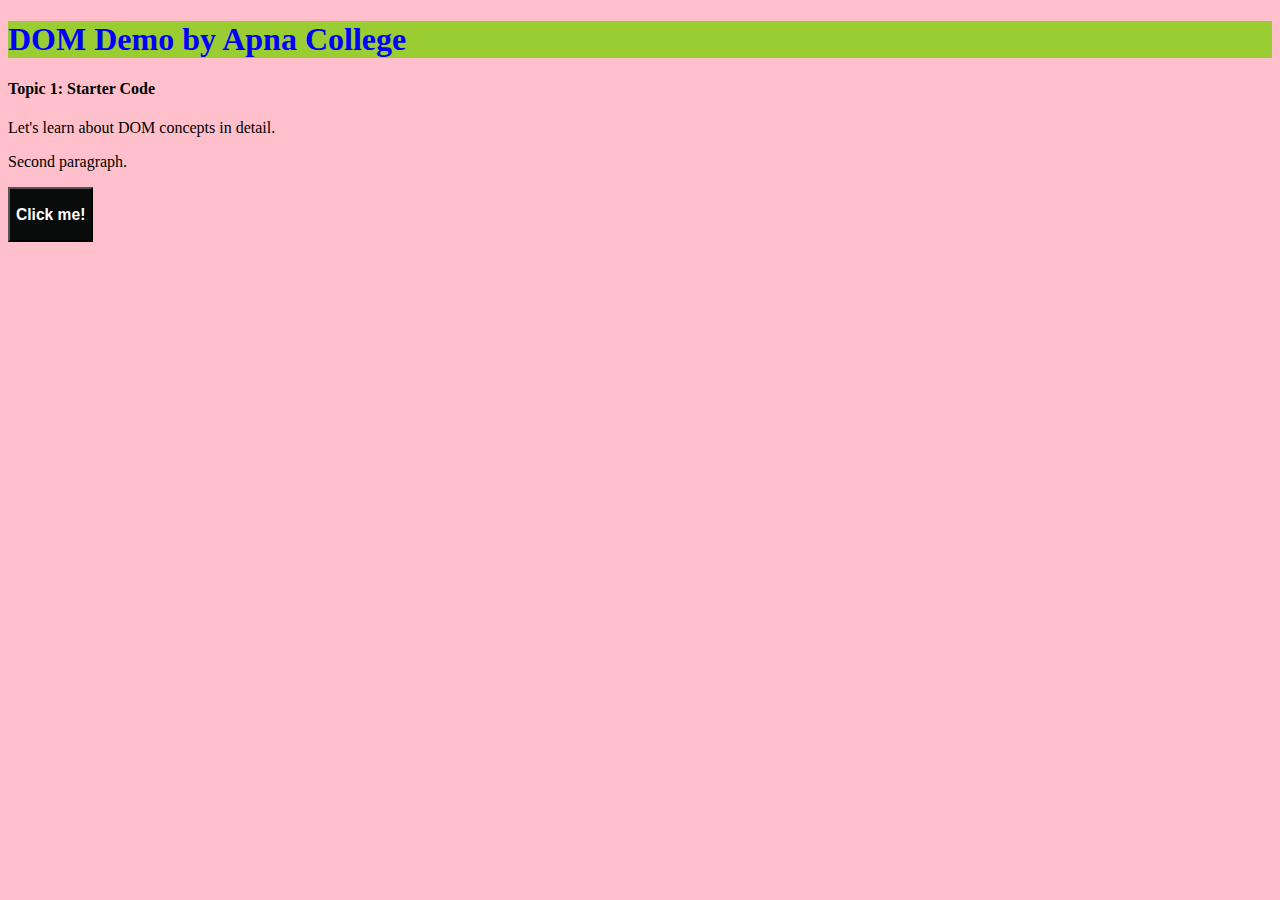
<file: DOM(Document Object Model)/index.html>
<!DOCTYPE html>
<html lang="en">
<head>
    <meta charset="UTF-8">
    <meta name="viewport" content="width=device-width, initial-scale=1.0">
    <title>Document</title>
    <link rel="stylesheet" href="style.css">
</head>
<body>
<h1 id="heading">DOM Demo by Apna College</h1>
<h4 class="heading2">Topic 1: Starter Code</h4>
<p>Let's learn about DOM concepts in detail.</p>
<p>Second paragraph.</p>
<button><h3>Click me!</h3></button>

    <script src="script.js"></script>
    
</body>
</html>
</file>
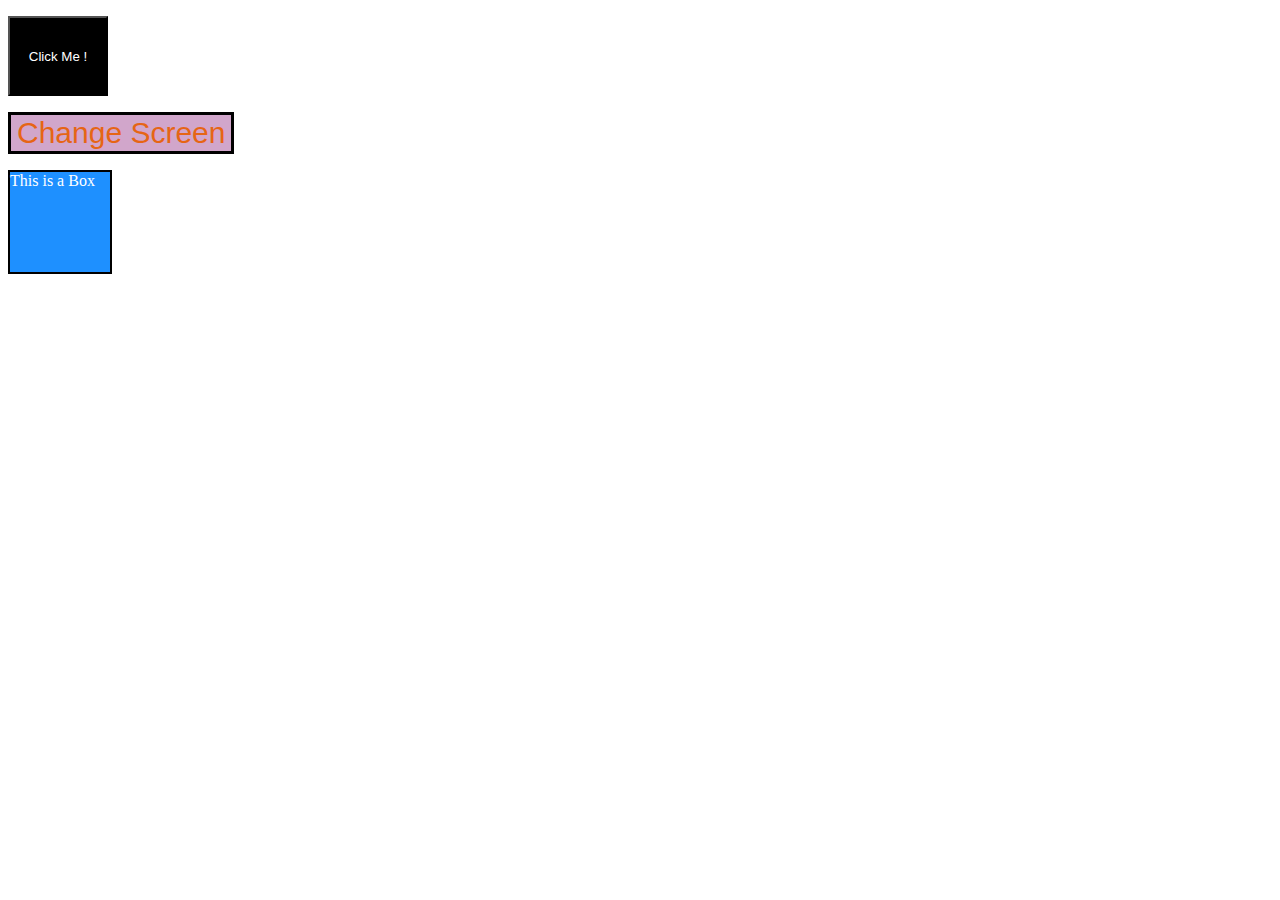
<file: EventsInJS/index.html>
<!DOCTYPE html>
<html lang="en">
<head>
    <meta charset="UTF-8">
    <meta name="viewport" content="width=device-width, initial-scale=1.0">
    <title>Events in JS</title>
    <link rel="stylesheet" href="style.css">
</head>
<body>
    <p>
    <button class="btn">Click Me !</button>
</p>
<p><button class="change">Change Screen</button></p>     
    
    <div>This is a Box</div>
    <script src="script.js"></script>
</body>
</html>
</file>
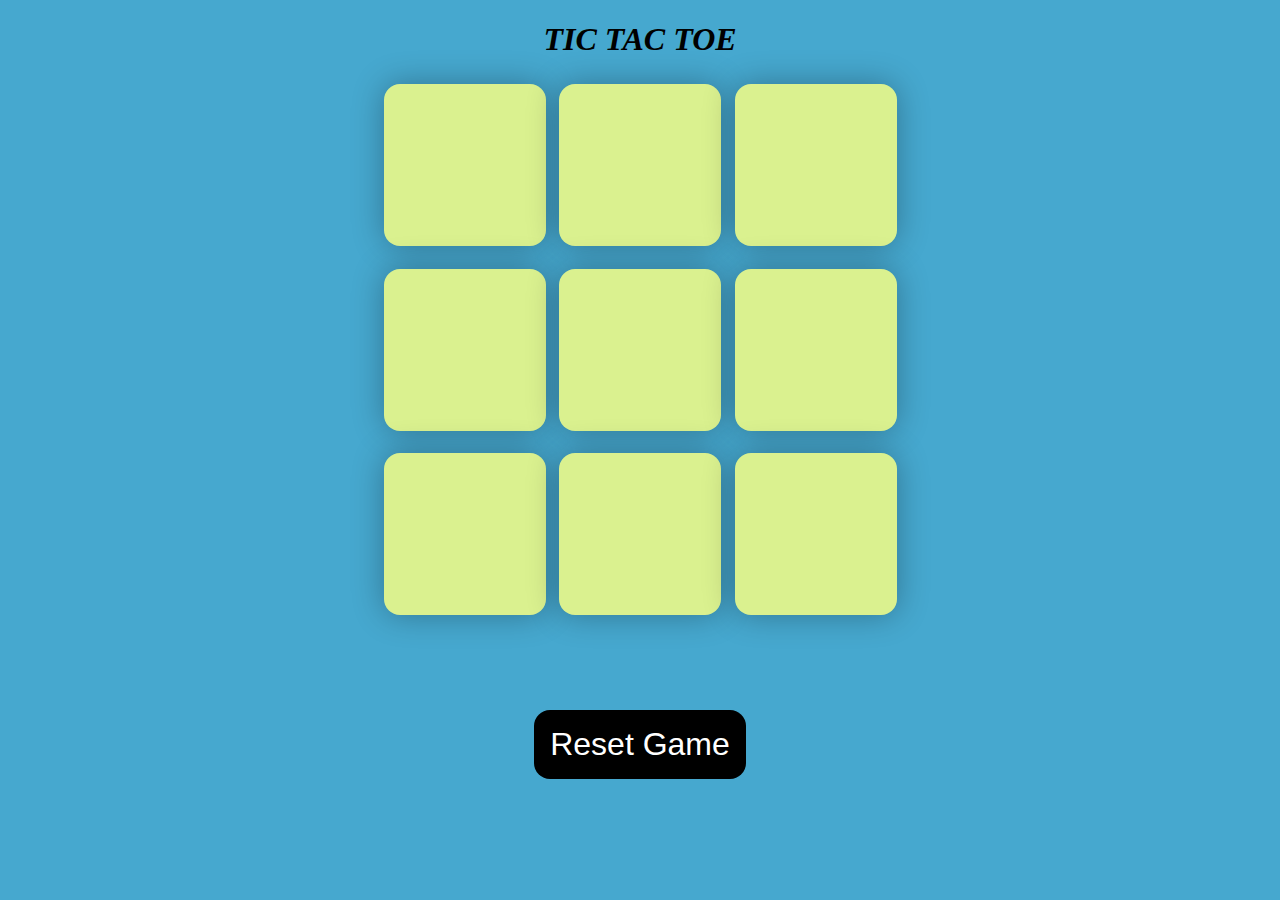
<file: TicTacToe Game/index.html>
<!DOCTYPE html>
<html lang="en">
<head>
    <meta charset="UTF-8">
    <meta name="viewport" content="width=device-width, initial-scale=1.0">
    <title>Tic-Tac-Toe Game</title>
    <link rel="stylesheet" href="style.css">
</head>
<body>
    <div class="msg-container hide">
        <p id="msg">WINNER</p>
        <button id="new-btn">New Game</button>

    </div>
    <main>
    <h1><i>TIC TAC TOE</i></h1>
    <div class="container">
       <div class="game">
           <button class="box"></button>
           <button class="box"></button>
           <button class="box"></button>
           <button class="box"></button>
           <button class="box"></button>
           <button class="box"></button>
           <button class="box"></button>
           <button class="box"></button>
           <button class="box"></button>
       </div>
    </div>
    <button id="reset-btn">Reset Game</button>
</main>
    <script src="app.js"></script>
</body>
</html>
</file>
<file: DOM(Document Object Model)/style.css>
h1 {
    color: blue;
   
    background-color: yellowgreen;
}
body{
    background-color: pink;
}

button{
    background-color: rgb(9, 12, 11);
    color: white;
}
</file>
<file: EventsInJS/style.css>
div{
  height: 100px;
  width: 100px;
  background: dodgerblue;
  color: white;
  border: 2px solid black;
}
.change{
    font-size: 30px;
    color: rgb(230, 101, 21);
    border: 3px solid black;
    background: rgb(209, 166, 203);
}
.dark{
    background: #000;
    color: white;
}
.light{
    background: white;
    color: black;
}

.btn{
    
    height: 80px;
    width: 100px;
    background: #000;
    color: white;

}
</file>
<file: TicTacToe Game/style.css>
body{
    background: #46A8CF;
    text-align: center;
}
.container{
    height: 70vh;
    display: flex;
    justify-content:center;
    /* align-items: center; */
}
.game{
    height: 60vmin;
    width: 60vmin;
    display: flex;
    flex-wrap: wrap;
    justify-content: center;
    align-items: center;
    gap: 1.5vmin;
}
.box{
    height: 18vmin;
    width: 18vmin;
    border-radius: 1rem;
    border: none;
    box-shadow: 0 0 2rem rgba(0,0,0,0.3);
    font-size: 8vmin;
    color: #103541;
    background: #daf18f;
}

#reset-btn{
    padding: 1rem;
    font-size: 2rem;
    background: #000;
    color: white;
    border-radius: 1rem;
    border: none;
}
#new-btn{
    padding: 1rem;
    font-size: 5rem;
    background: #000;
    color: white;
    border-radius: 1rem;
    border: none;
}
#msg{
    color: #ffffc7;
    font-size: 10vmin;
}
.msg-container{
    height: 100vmin;
    display: flex;
    justify-content: center;
    align-items: center;
    flex-direction: column;
    gap: 5rem;
}
.hide{
    display: none;
}
</file>
